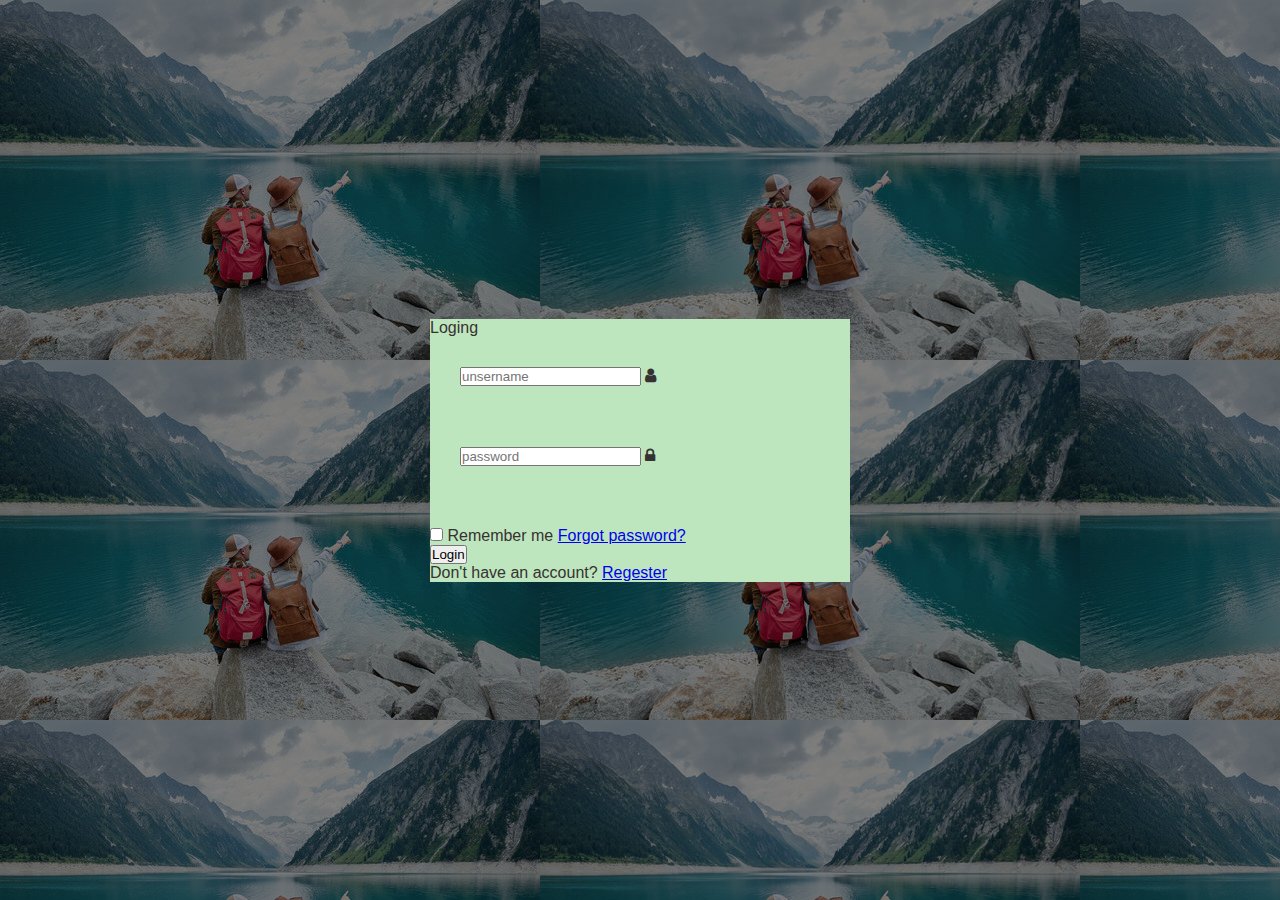
<file: isabelle.html/login.html>
<!DOCTYPE html>
<html lang="en">
<head>
    <meta charset="UTF-8">
    <meta name="viewport" content="width=device-width, initial-scale=1.0">
    <title>Regester</title>
    <link rel="stylesheet" type="text/css" href="login.css">
     <link rel="stylesheet" href="https://stackpath.bootstrapcdn.com/font-awesome/4.7.0/css/font-awesome.min.css">
</head>
<body>
    <div class="wrapper"
        <div action="">
            <hi>Loging</hi>
            <div class="input-box">
                <input type="text" placeholder="unsername" required>
                <i class="fa fa-user" aria-hidden="true"></i>
            </div>
            <div class="input-box">
                <input type="password" placeholder="password"required>
                <i class="fa fa-lock" aria-hidden="true"></i>
            </div>

            <div class="remember forgot">
                <label><input type="checkbox"> Remember me</label>
                <a href="#">Forgot password?</a>
            </div>
            <button type="submit" class="bnt">Login</button>
            <div class="regester-link">
                <p>Don't have an account? <a href="#">Regester</a></p>
            </div>
        </form>
    </div>
</body>
</html>
</file>
<file: isabelle.html/login.css>
*{
    margin: 0;
    padding: 0;
    box-sizing: border-box;
    font-family: "poppins", sans-serif;
}
body{
    display: flex;
    justify-content: center;
    align-items: center;
    min-height: 100vh;
    background-image: linear-gradient(to top, rgba(0,0,0,0.5)50%,rgba(0,0,0,0.5)50%), url(2.jpg);
}
.wrapper{
    width: 420px;
    background:rgb(190, 230, 190);
    color: #383131;
}
.wrapper h1{
    font-size: 36px;
    text-align: center;
}

.wrapper .input-box{
    width: 100%;
    height: 50px;
    margin: 30px;
}
</file>
